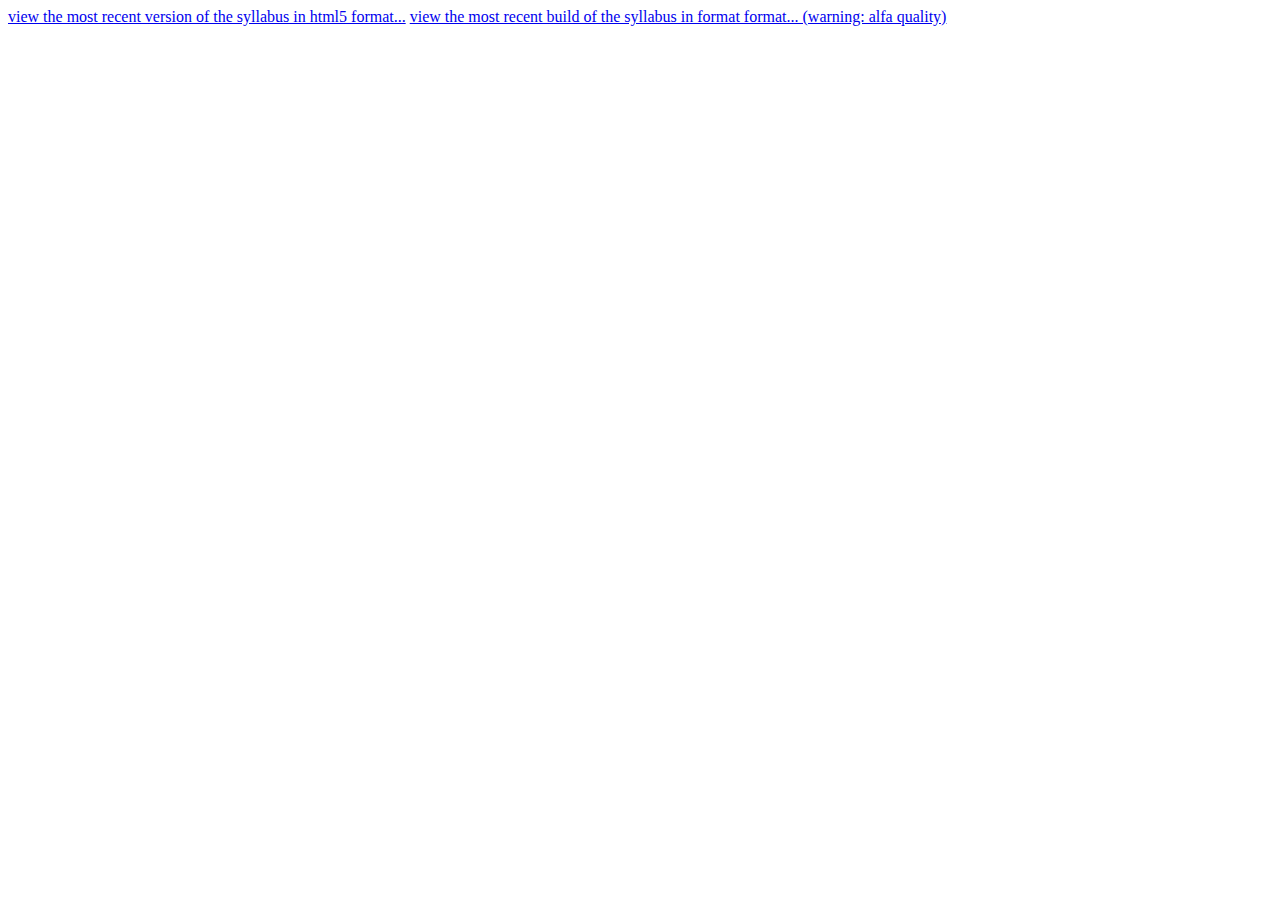
<file: index.html>
<!DOCTYPE html>
<head>

</head>
<body>
<a href="html5/pcarch.html">view the most recent version of the syllabus in html5 format...</a> 

<a href="pdf/pcarch.pdf">view the most recent build of the syllabus in format format... (warning: alfa quality)</a> 
</body>
</html>
</file>
